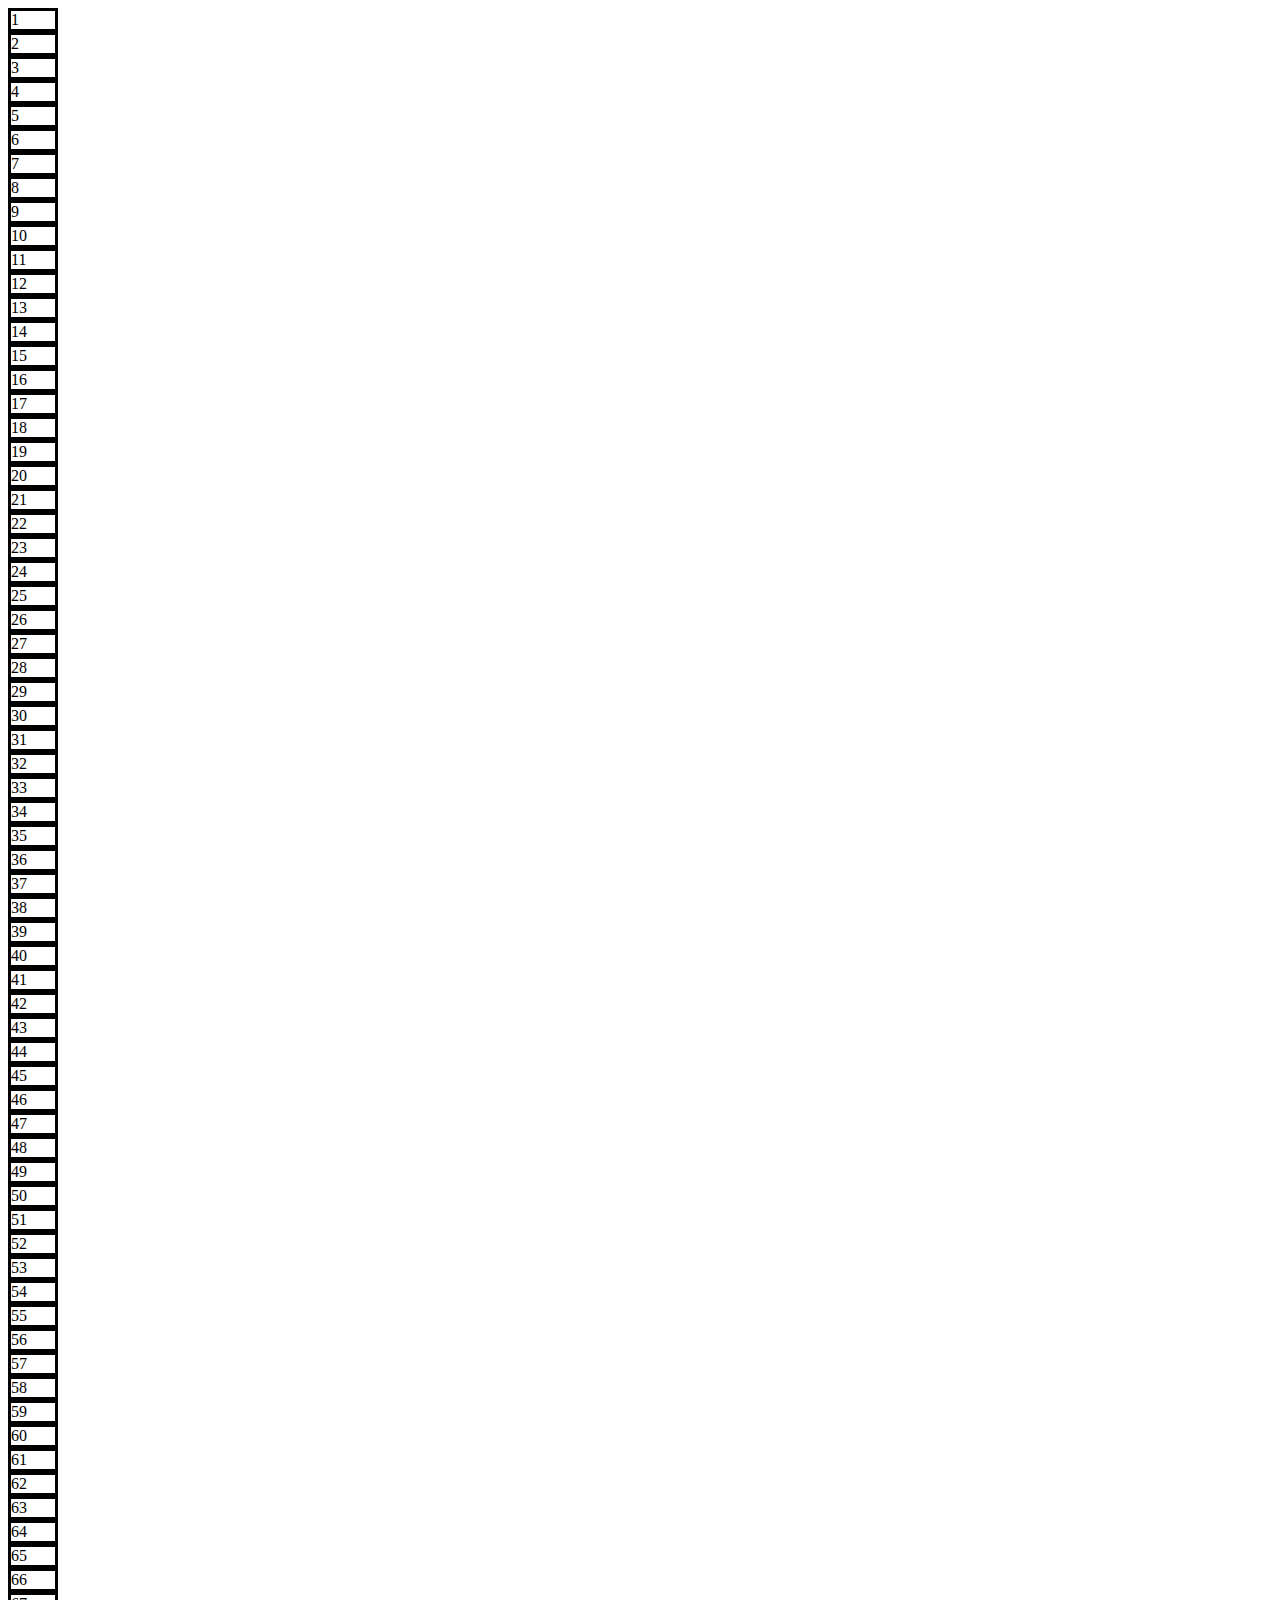
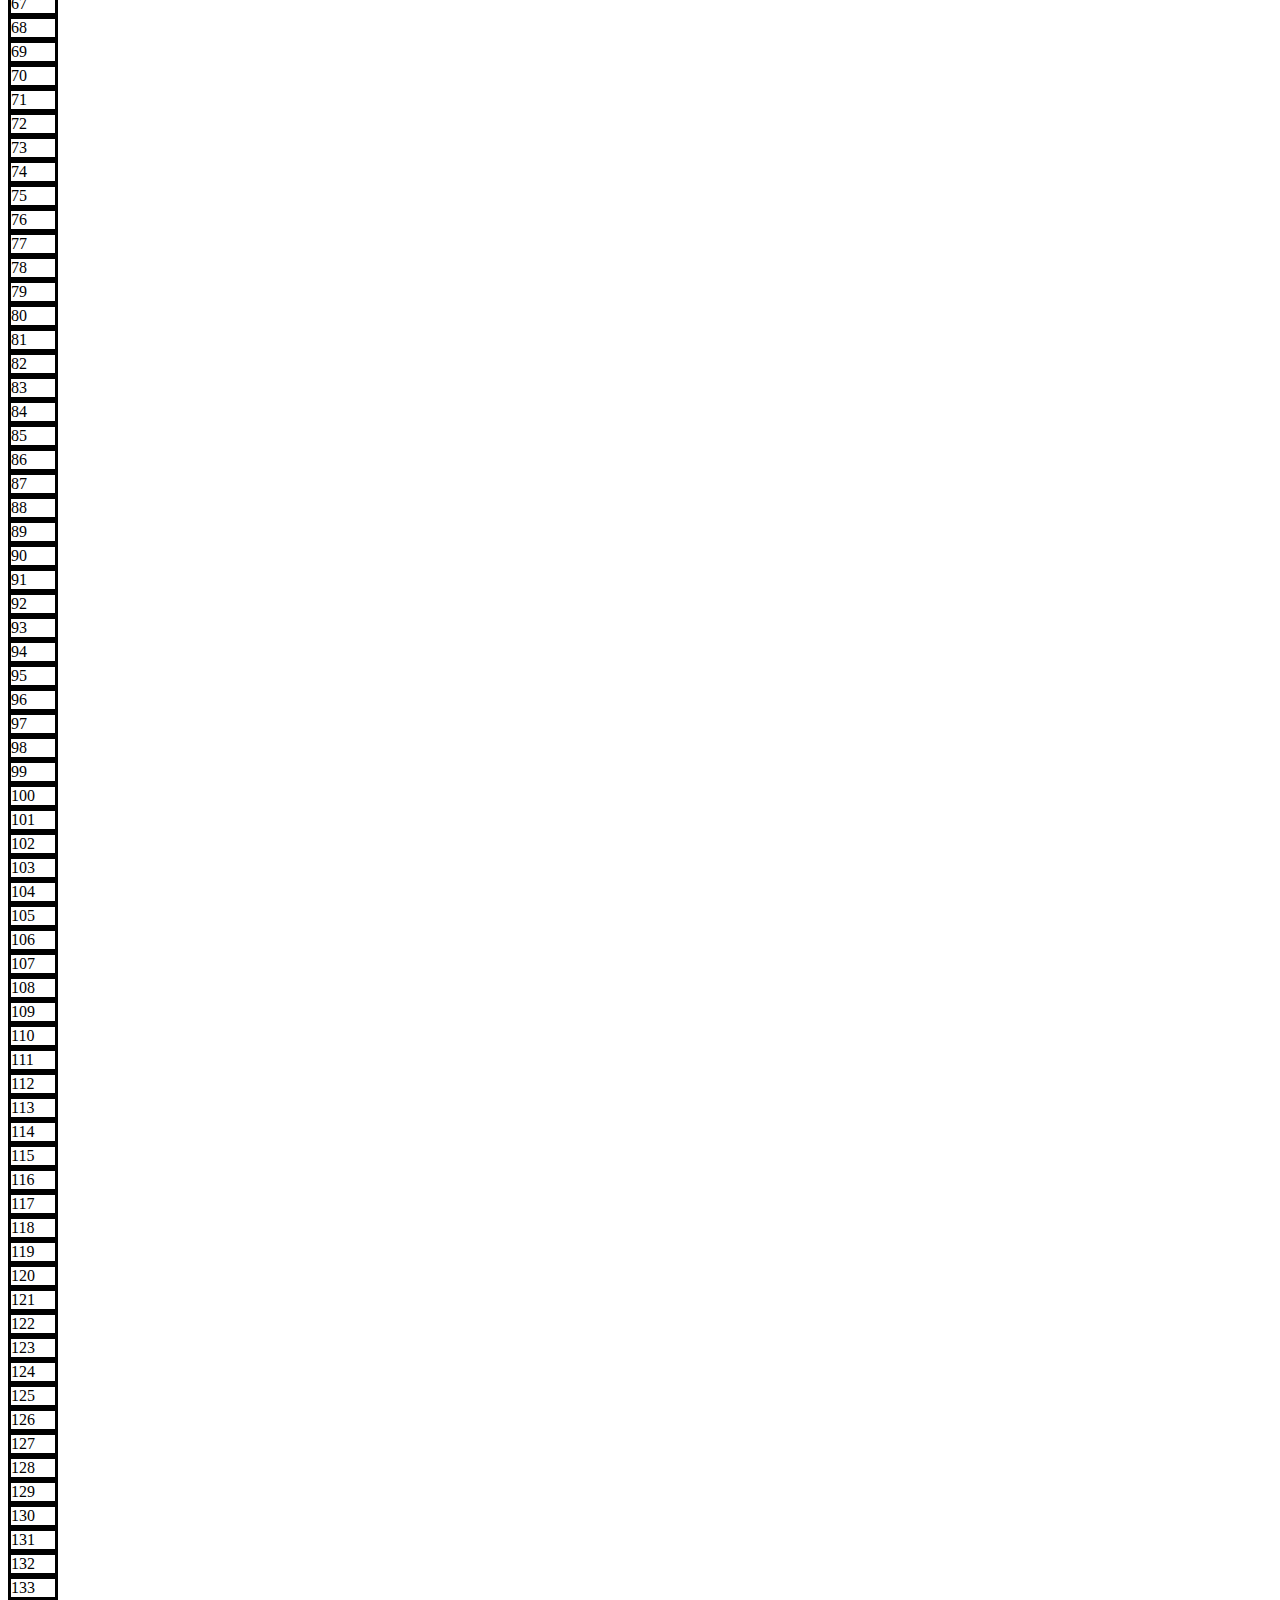
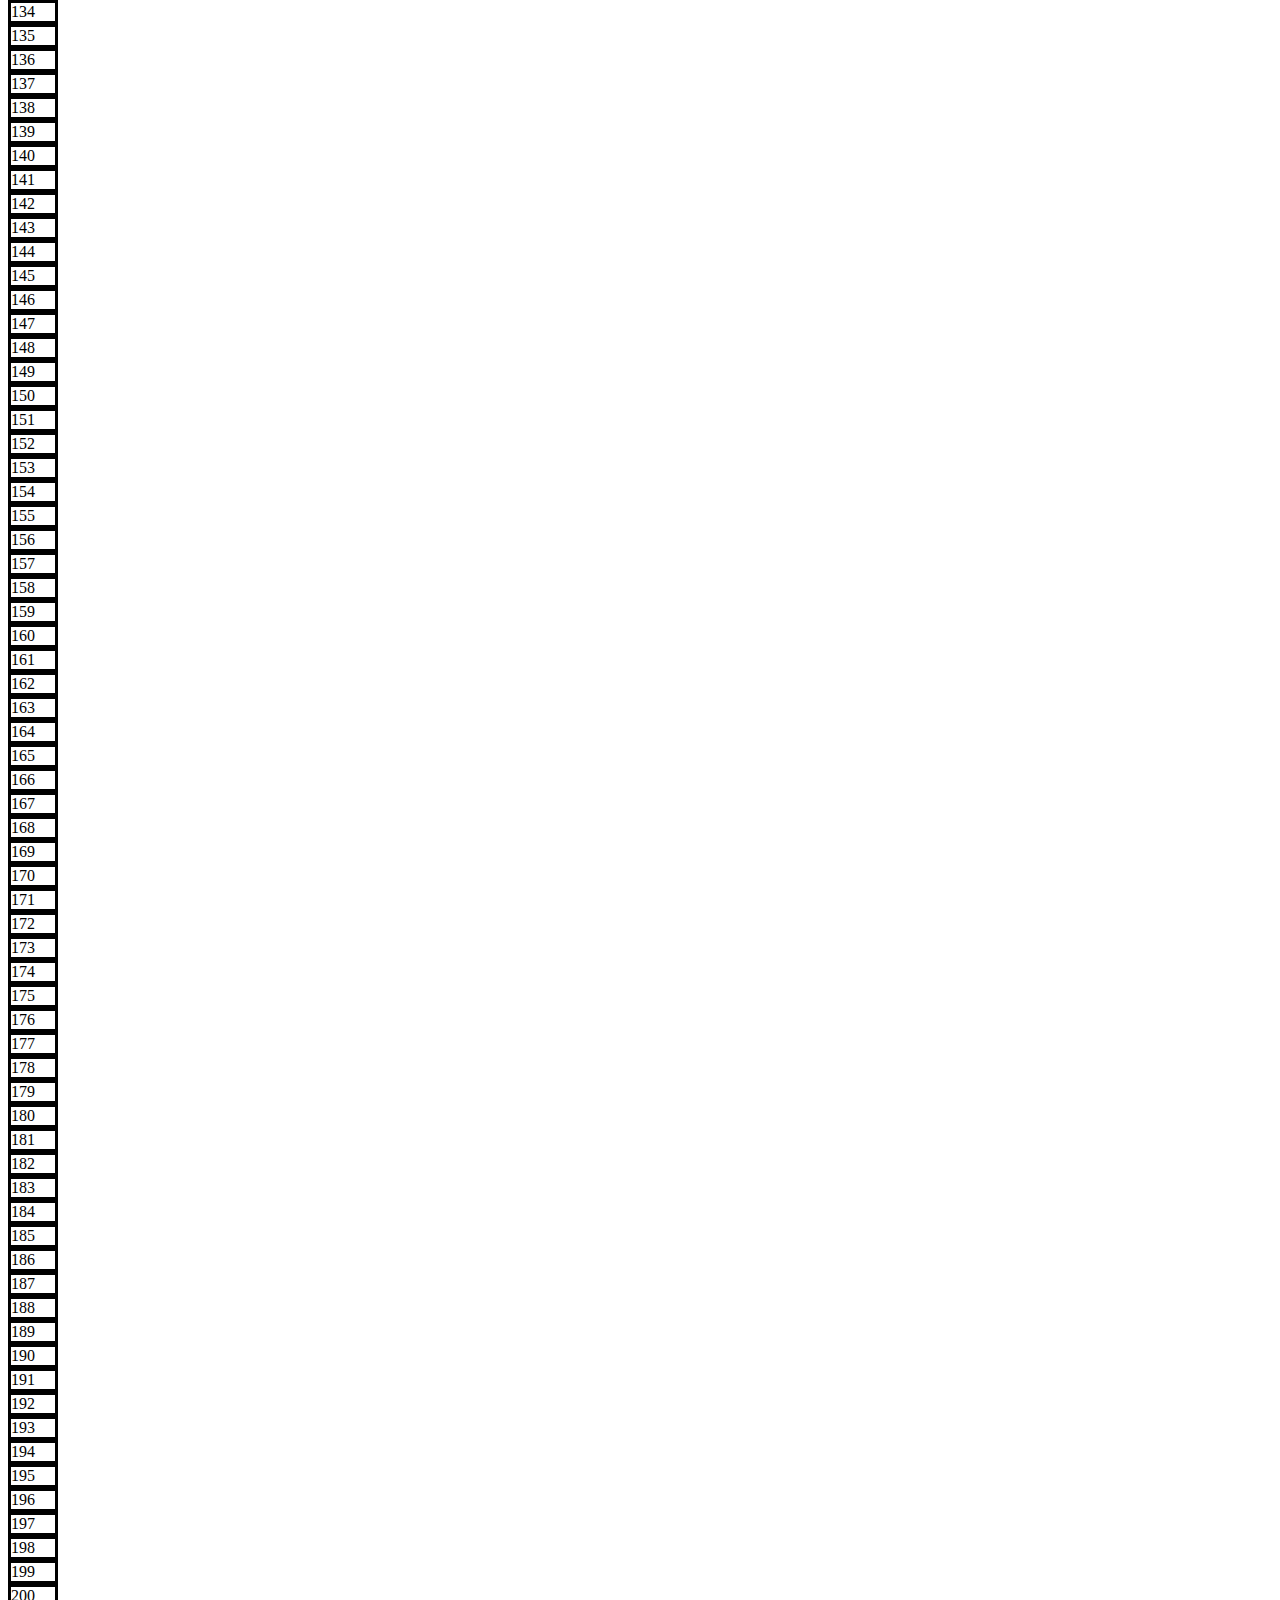
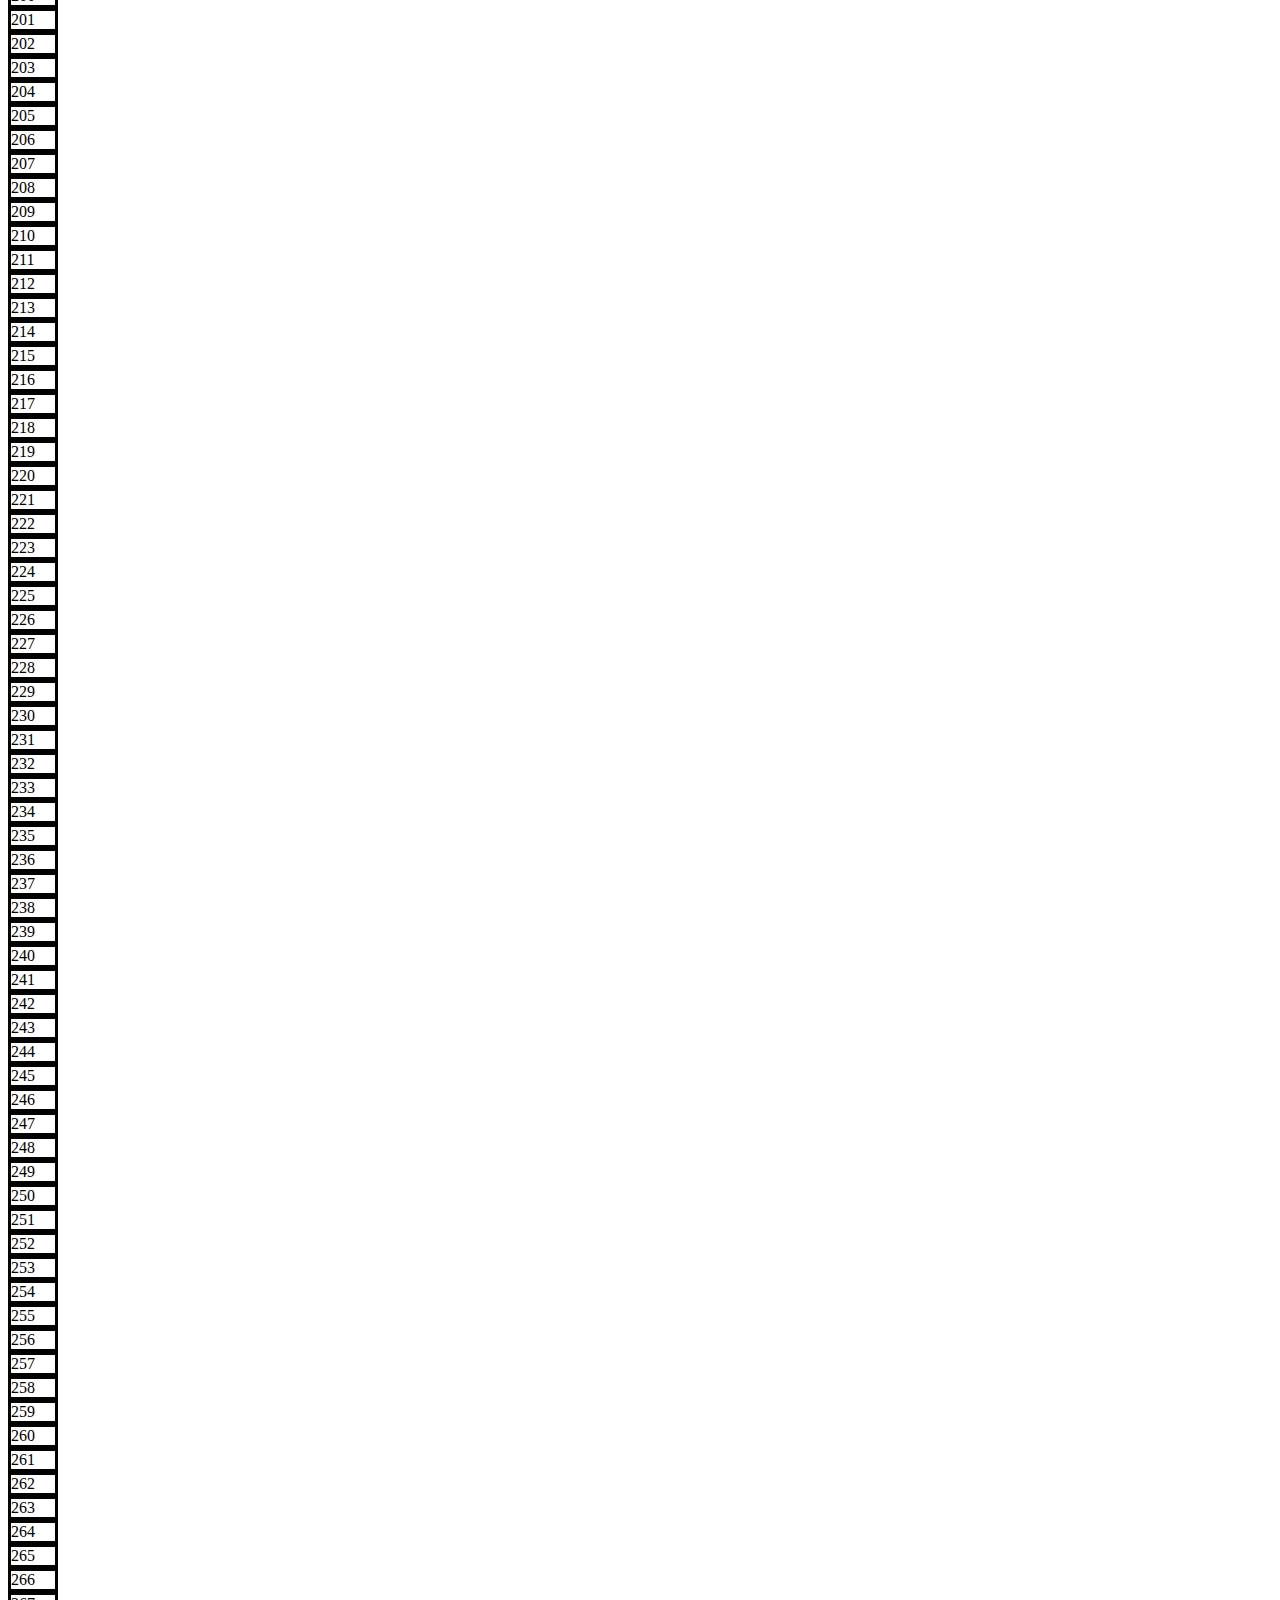
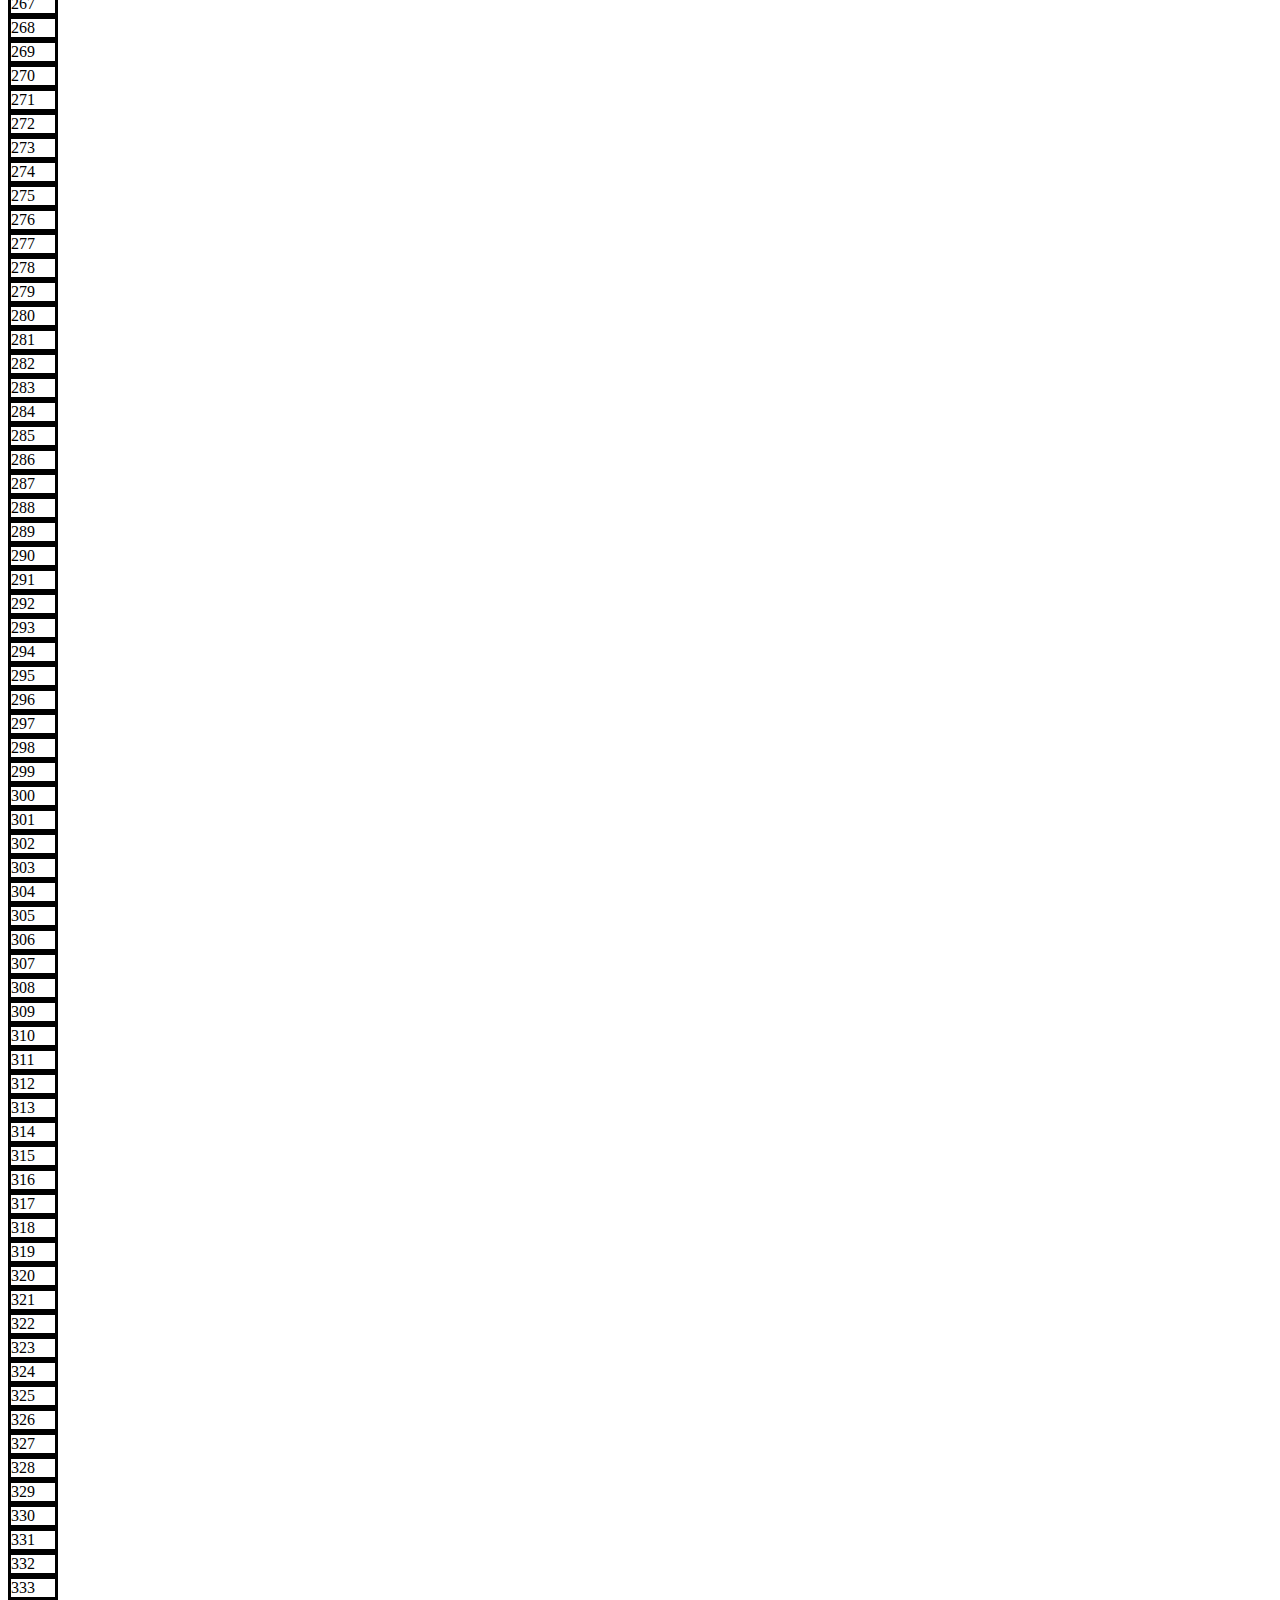
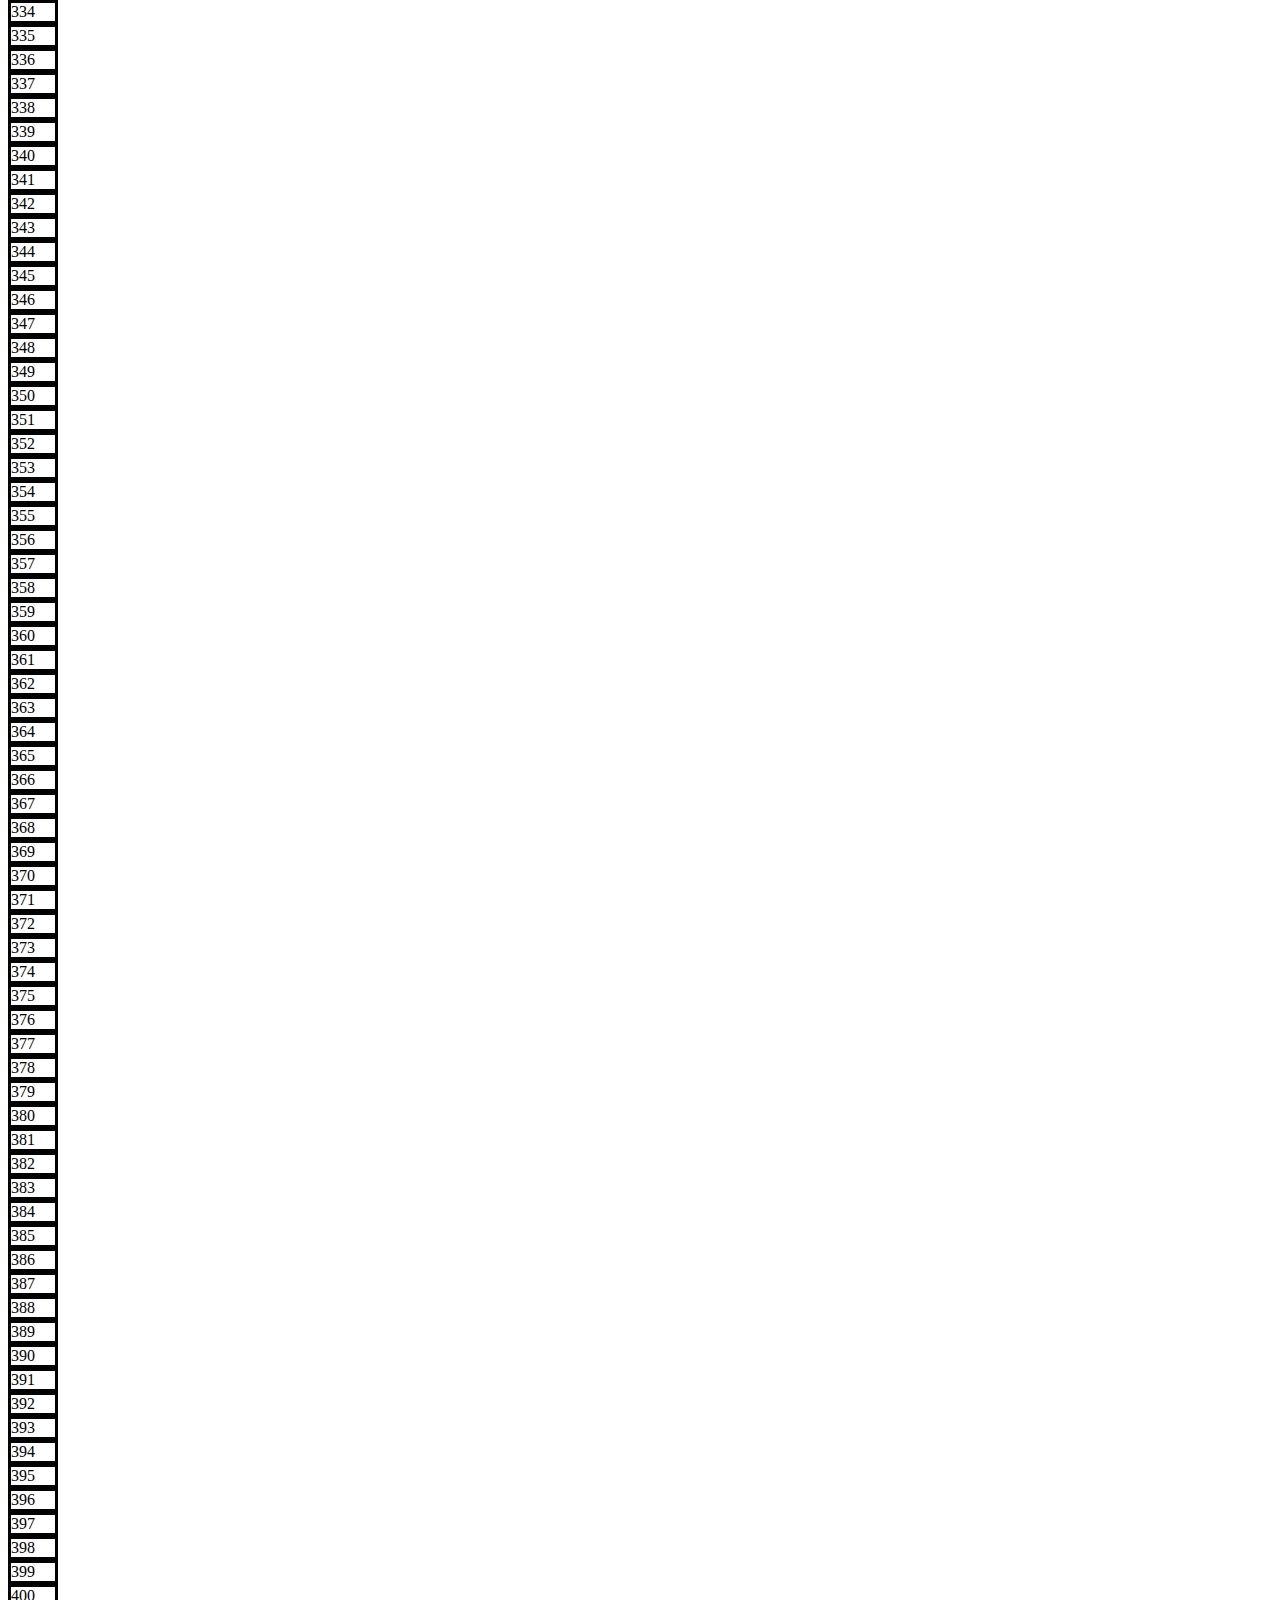
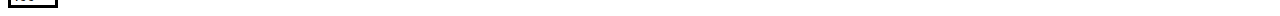
<file: index.html>
<!doctype html>
<html>
<head>
<title>Our Funky HTML Page</title>
<meta name="description" content="Our first page">
<meta name="keywords" content="html tutorial template">
<link rel="StyleSheet" href="style.css">
</head>
<body>
 <div class="grid-container">
     <script>
        for (let i = 1; i <= 400; i++) {
            document.write(`<div class="grid-item">${i}</div>`);
        }
      </script>
</div>
</body>
</html>
</file>
<file: style.css>
.grid-container {
  display: grid;
  grid-auto-columns: 50px;
  grid-template-rows: auto;
}
.grid-item {
  border: solid;
html{
  background-color: red;
}
</file>
